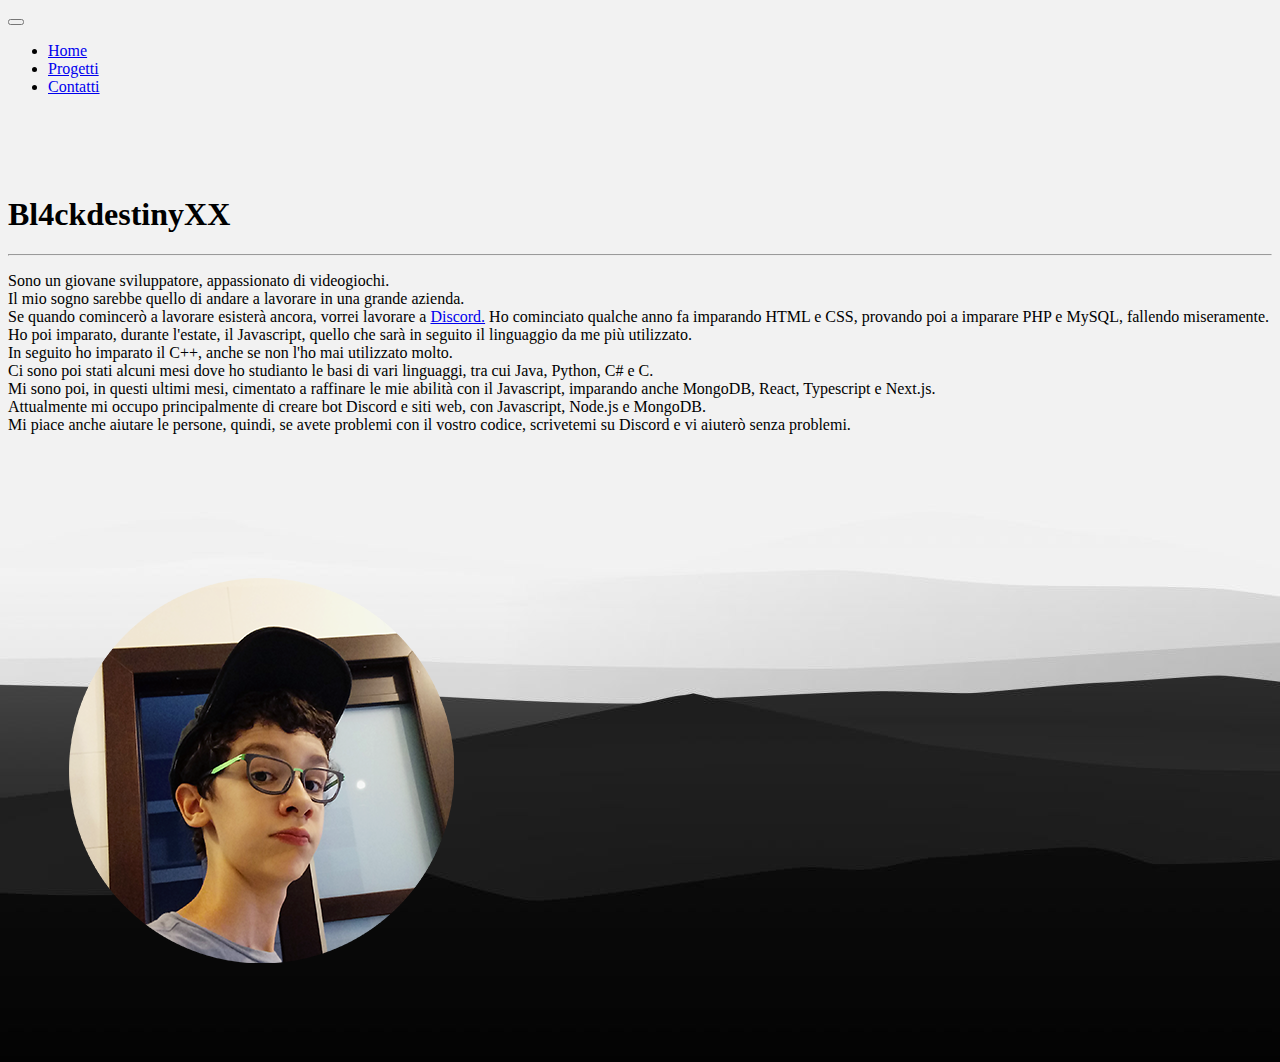
<file: index.html>
<!DOCTYPE html><html lang="it"><head><meta charset="UTF-8"><meta http-equiv="X-UA-Compatible" content="IE=edge"><link rel="icon" type="image/png" href="/favicon.png"><meta name="viewport" content="width=device-width, initial-scale=1.0"><title>Bl4ckdestinyXX - Portfolio</title></head><body><div id="navbar-background" class="astro-F9ZdD1U7"><nav class="navbar navbar-expand-lg navbar-dark bg-dark astro-F9ZdD1U7"><div class="container-fluid astro-F9ZdD1U7"><button class="navbar-toggler astro-F9ZdD1U7" type="button" data-bs-toggle="collapse" data-bs-target="#navbarNav" aria-controls="navbarNav" aria-expanded="false" aria-label="Toggle navigation"><span class="navbar-toggler-icon astro-F9ZdD1U7"></span></button><div class="collapse navbar-collapse astro-F9ZdD1U7" id="navbarNav"><ul class="navbar-nav astro-F9ZdD1U7"><li class="nav-item astro-F9ZdD1U7"><a class="nav-link active astro-F9ZdD1U7" aria-current="page" href="/">Home</a></li><li class="nav-item astro-F9ZdD1U7"><a class="nav-link active astro-F9ZdD1U7" href="/projects">Progetti</a></li><li class="nav-item astro-F9ZdD1U7"><a class="nav-link active astro-F9ZdD1U7" href="/contacts">Contatti</a></li></ul></div></div></nav></div><link href="https://cdn.jsdelivr.net/npm/bootstrap@5.0.2/dist/css/bootstrap.min.css" rel="stylesheet" integrity="sha384-EVSTQN3/azprG1Anm3QDgpJLIm9Nao0Yz1ztcQTwFspd3yD65VohhpuuCOmLASjC" crossorigin="anonymous"><script src="https://cdn.jsdelivr.net/npm/bootstrap@5.0.2/dist/js/bootstrap.bundle.min.js" integrity="sha384-MrcW6ZMFYlzcLA8Nl+NtUVF0sA7MsXsP1UyJoMp4YLEuNSfAP+JcXn/tWtIaxVXM" crossorigin="anonymous"></script><div class="container astro-ldKR6c5M"><div class="row astro-ldKR6c5M"><div class="col astro-ldKR6c5M"><div id="intestation" class="container astro-UrojQKUf"><h1 id="title" class="display-6 astro-UrojQKUf">Bl4ckdestinyXX</h1><hr class="astro-UrojQKUf"><p id="introduction" class="astro-UrojQKUf">
        Sono un giovane sviluppatore, appassionato di videogiochi.
        <br class="astro-UrojQKUf">Il mio sogno sarebbe quello di andare a lavorare in una grande azienda.
        <br class="astro-UrojQKUf">Se quando comincerò a lavorare esisterà ancora, vorrei lavorare a <a href="https://discord.com" class="astro-UrojQKUf">Discord.</a>
        Ho cominciato qualche anno fa imparando HTML e CSS, provando poi a imparare PHP e MySQL, fallendo miseramente.<br class="astro-UrojQKUf">
        Ho poi imparato, durante l'estate, il Javascript, quello che sarà in seguito il linguaggio da me più utilizzato.<br class="astro-UrojQKUf">
        In seguito ho imparato il C++, anche se non l'ho mai utilizzato molto.<br class="astro-UrojQKUf">
        Ci sono poi stati alcuni mesi dove ho studianto le basi di vari linguaggi, tra cui Java, Python, C# e C.<br class="astro-UrojQKUf">
        Mi sono poi, in questi ultimi mesi, cimentato a raffinare le mie abilità con il Javascript, imparando anche MongoDB, React, Typescript e Next.js.<br class="astro-UrojQKUf">
        Attualmente mi occupo principalmente di creare bot Discord e siti web, con Javascript, Node.js e MongoDB.<br class="astro-UrojQKUf">
        Mi piace anche aiutare le persone, quindi, se avete problemi con il vostro codice, scrivetemi su Discord e vi aiuterò senza problemi.
    </p></div><link href="https://cdn.jsdelivr.net/npm/bootstrap@5.0.2/dist/css/bootstrap.min.css" rel="stylesheet" integrity="sha384-EVSTQN3/azprG1Anm3QDgpJLIm9Nao0Yz1ztcQTwFspd3yD65VohhpuuCOmLASjC" crossorigin="anonymous"><script src="https://cdn.jsdelivr.net/npm/bootstrap@5.0.2/dist/js/bootstrap.bundle.min.js" integrity="sha384-MrcW6ZMFYlzcLA8Nl+NtUVF0sA7MsXsP1UyJoMp4YLEuNSfAP+JcXn/tWtIaxVXM" crossorigin="anonymous"></script></div><div class="col astro-ldKR6c5M"><img id="pic" src="/pfp_done.png" class="astro-N72ThIZF"></div></div></div><style type="text/css">
		@media only screen and (max-width: 1199px){
			#title {
				margin-top: 100px
			}
		}
		@media only screen and (min-width: 1200px){
			body {
				background-image: url("/wallpaper.jpg");
			}
			#title {
				margin-top: 100px
			}
			#pic {
				margin-top: 100px
			}
		}
	    @media only screen and (max-width: 527px){
		#pic {
			width: 300px;
            height: 300px;
		}
	}
    @media only screen and (min-width: 527px){
		#pic {
            margin-top: 100px;
		}
	}
    </style></body></html>
</file>
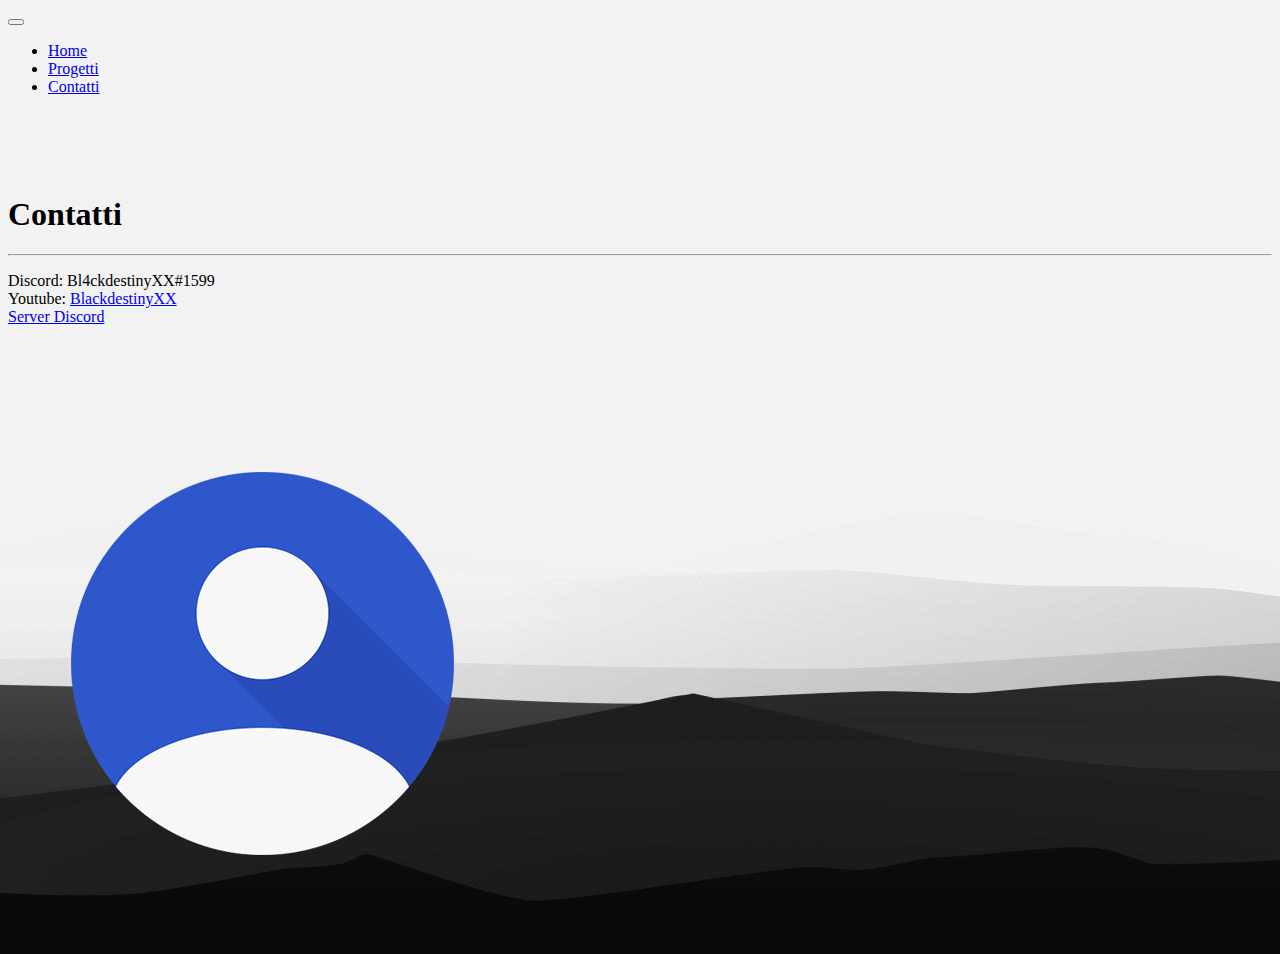
<file: contacts/index.html>
<!DOCTYPE html><html lang="it"><head><meta charset="UTF-8"><meta http-equiv="X-UA-Compatible" content="IE=edge"><link rel="icon" type="image/png" href="/favicon.png"><meta name="viewport" content="width=device-width, initial-scale=1.0"><title>Bl4ckdestinyXX - Portfolio</title></head><body><div id="navbar-background" class="astro-F9ZdD1U7"><nav class="navbar navbar-expand-lg navbar-dark bg-dark astro-F9ZdD1U7"><div class="container-fluid astro-F9ZdD1U7"><button class="navbar-toggler astro-F9ZdD1U7" type="button" data-bs-toggle="collapse" data-bs-target="#navbarNav" aria-controls="navbarNav" aria-expanded="false" aria-label="Toggle navigation"><span class="navbar-toggler-icon astro-F9ZdD1U7"></span></button><div class="collapse navbar-collapse astro-F9ZdD1U7" id="navbarNav"><ul class="navbar-nav astro-F9ZdD1U7"><li class="nav-item astro-F9ZdD1U7"><a class="nav-link active astro-F9ZdD1U7" aria-current="page" href="/">Home</a></li><li class="nav-item astro-F9ZdD1U7"><a class="nav-link active astro-F9ZdD1U7" href="/projects">Progetti</a></li><li class="nav-item astro-F9ZdD1U7"><a class="nav-link active astro-F9ZdD1U7" href="/contacts">Contatti</a></li></ul></div></div></nav></div><link href="https://cdn.jsdelivr.net/npm/bootstrap@5.0.2/dist/css/bootstrap.min.css" rel="stylesheet" integrity="sha384-EVSTQN3/azprG1Anm3QDgpJLIm9Nao0Yz1ztcQTwFspd3yD65VohhpuuCOmLASjC" crossorigin="anonymous"><script src="https://cdn.jsdelivr.net/npm/bootstrap@5.0.2/dist/js/bootstrap.bundle.min.js" integrity="sha384-MrcW6ZMFYlzcLA8Nl+NtUVF0sA7MsXsP1UyJoMp4YLEuNSfAP+JcXn/tWtIaxVXM" crossorigin="anonymous"></script><div class="container astro-8Tf6FdXs"><div class="row astro-8Tf6FdXs"><div class="col astro-8Tf6FdXs"><div id="intestation" class="container astro-ZjNeYCot"><h1 id="title" class="display-6 astro-ZjNeYCot">Contatti</h1><hr class="astro-ZjNeYCot"><p class="fs-5 astro-ZjNeYCot">
        Discord: Bl4ckdestinyXX#1599<br class="astro-ZjNeYCot">
        Youtube: <a href="https://www.youtube.com/channel/UCR_QbLLI2wNPjGCNKwDX6fg" class="astro-ZjNeYCot">BlackdestinyXX</a><br class="astro-ZjNeYCot"><a href="https://discord.gg/V4tTTqAbeD" class="astro-ZjNeYCot">Server Discord</a></p></div><link href="https://cdn.jsdelivr.net/npm/bootstrap@5.0.2/dist/css/bootstrap.min.css" rel="stylesheet" integrity="sha384-EVSTQN3/azprG1Anm3QDgpJLIm9Nao0Yz1ztcQTwFspd3yD65VohhpuuCOmLASjC" crossorigin="anonymous"><script src="https://cdn.jsdelivr.net/npm/bootstrap@5.0.2/dist/js/bootstrap.bundle.min.js" integrity="sha384-MrcW6ZMFYlzcLA8Nl+NtUVF0sA7MsXsP1UyJoMp4YLEuNSfAP+JcXn/tWtIaxVXM" crossorigin="anonymous"></script></div><div class="col astro-8Tf6FdXs"><img id="pic" src="/contacts_done.png" class="astro-8J6AcuEE"></div></div></div><style type="text/css">
		@media only screen and (max-width: 1199px){
			#title {
				margin-top: 100px
			}
		}
		@media only screen and (min-width: 1200px){
			body {
				background-image: url("/wallpaper.jpg");
			}
			#title {
				margin-top: 100px
			}
			#pic {
				margin-top: 100px
			}
		}
	    @media only screen and (max-width: 527px){
		#pic {
			width: 300px;
            height: 300px;
		}
	}
    @media only screen and (min-width: 527px){
		#pic {
            margin-top: 100px;
		}
	}
    </style></body></html>
</file>
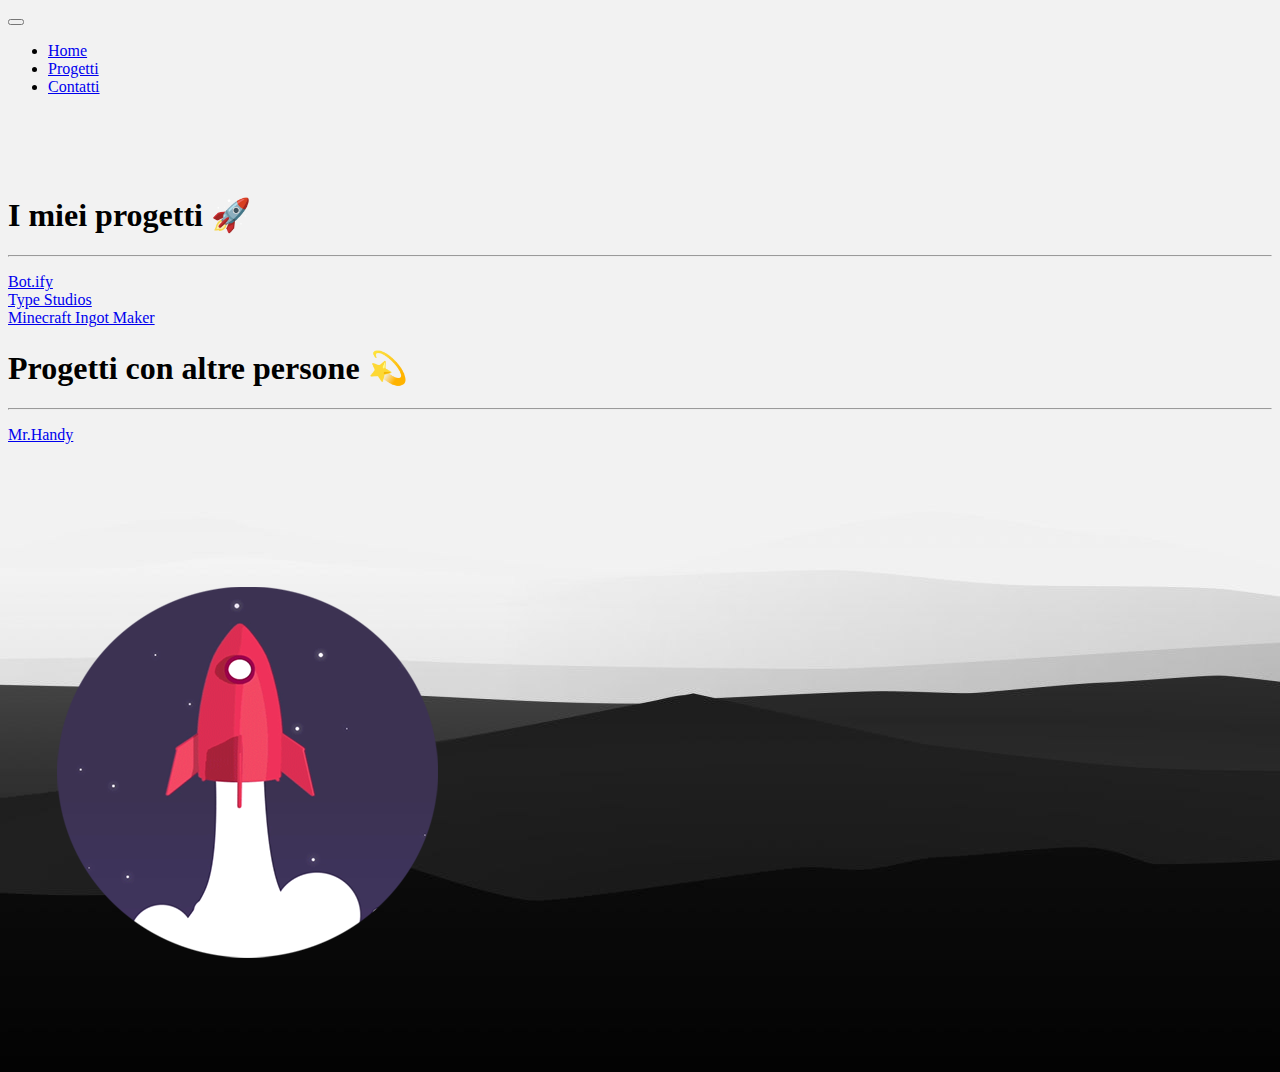
<file: projects/index.html>
<!DOCTYPE html><html lang="it"><head><meta charset="UTF-8"><meta http-equiv="X-UA-Compatible" content="IE=edge"><link rel="icon" type="image/png" href="/favicon.png"><meta name="viewport" content="width=device-width, initial-scale=1.0"><title>Bl4ckdestinyXX - Portfolio</title></head><body><div id="navbar-background" class="astro-F9ZdD1U7"><nav class="navbar navbar-expand-lg navbar-dark bg-dark astro-F9ZdD1U7"><div class="container-fluid astro-F9ZdD1U7"><button class="navbar-toggler astro-F9ZdD1U7" type="button" data-bs-toggle="collapse" data-bs-target="#navbarNav" aria-controls="navbarNav" aria-expanded="false" aria-label="Toggle navigation"><span class="navbar-toggler-icon astro-F9ZdD1U7"></span></button><div class="collapse navbar-collapse astro-F9ZdD1U7" id="navbarNav"><ul class="navbar-nav astro-F9ZdD1U7"><li class="nav-item astro-F9ZdD1U7"><a class="nav-link active astro-F9ZdD1U7" aria-current="page" href="/">Home</a></li><li class="nav-item astro-F9ZdD1U7"><a class="nav-link active astro-F9ZdD1U7" href="/projects">Progetti</a></li><li class="nav-item astro-F9ZdD1U7"><a class="nav-link active astro-F9ZdD1U7" href="/contacts">Contatti</a></li></ul></div></div></nav></div><link href="https://cdn.jsdelivr.net/npm/bootstrap@5.0.2/dist/css/bootstrap.min.css" rel="stylesheet" integrity="sha384-EVSTQN3/azprG1Anm3QDgpJLIm9Nao0Yz1ztcQTwFspd3yD65VohhpuuCOmLASjC" crossorigin="anonymous"><script src="https://cdn.jsdelivr.net/npm/bootstrap@5.0.2/dist/js/bootstrap.bundle.min.js" integrity="sha384-MrcW6ZMFYlzcLA8Nl+NtUVF0sA7MsXsP1UyJoMp4YLEuNSfAP+JcXn/tWtIaxVXM" crossorigin="anonymous"></script><div class="container astro-C83dGmS9"><div class="row astro-C83dGmS9"><div class="col astro-C83dGmS9"><div id="projectsDIV" class="container astro-rF0CRZ9d"><h1 id="title" class="display-6 astro-rF0CRZ9d">I miei progetti 🚀</h1><hr class="astro-rF0CRZ9d"><p id="projects" class="fs-5 astro-rF0CRZ9d"><a href="https://dsc.gg/botify" class="astro-rF0CRZ9d">Bot.ify</a><br class="astro-rF0CRZ9d"><a href="https://discord.gg/V4tTTqAbeD" class="astro-rF0CRZ9d">Type Studios</a><br class="astro-rF0CRZ9d"><a href="https://github.com/BlackdestinyXX/MinecraftIngotMaker" class="astro-rF0CRZ9d">Minecraft Ingot Maker</a></p><h1 id="secondTitle" class="display-6 astro-rF0CRZ9d">Progetti con altre persone 💫</h1><hr class="astro-rF0CRZ9d"><p id="projects" class="fs-5 astro-rF0CRZ9d"><a href="https://dsc.gg/mrhandy" class="astro-rF0CRZ9d">Mr.Handy</a><br class="astro-rF0CRZ9d"></p></div><link href="https://cdn.jsdelivr.net/npm/bootstrap@5.0.2/dist/css/bootstrap.min.css" rel="stylesheet" integrity="sha384-EVSTQN3/azprG1Anm3QDgpJLIm9Nao0Yz1ztcQTwFspd3yD65VohhpuuCOmLASjC" crossorigin="anonymous"><script src="https://cdn.jsdelivr.net/npm/bootstrap@5.0.2/dist/js/bootstrap.bundle.min.js" integrity="sha384-MrcW6ZMFYlzcLA8Nl+NtUVF0sA7MsXsP1UyJoMp4YLEuNSfAP+JcXn/tWtIaxVXM" crossorigin="anonymous"></script></div><div class="col astro-C83dGmS9"><img id="pic" src="/rocket.png" class="astro-jTN1mnYk"></div></div></div>
	<style>
			@media only screen and (max-width: 1199px){
			#title {
				margin-top: 100px
			}
		}
		@media only screen and (min-width: 1200px){
			body {
				background-image: url("/wallpaper.jpg");
			}
			#title {
				margin-top: 100px
			}
			#pic {
				margin-top: 100px
			}
		}
	    @media only screen and (max-width: 527px){
		#pic {
			width: 300px;
            height: 300px;
		}
	}
    @media only screen and (min-width: 527px){
		#pic {
            margin-top: 100px;
		}
	}
	</style>
	</body></html>
</file>
